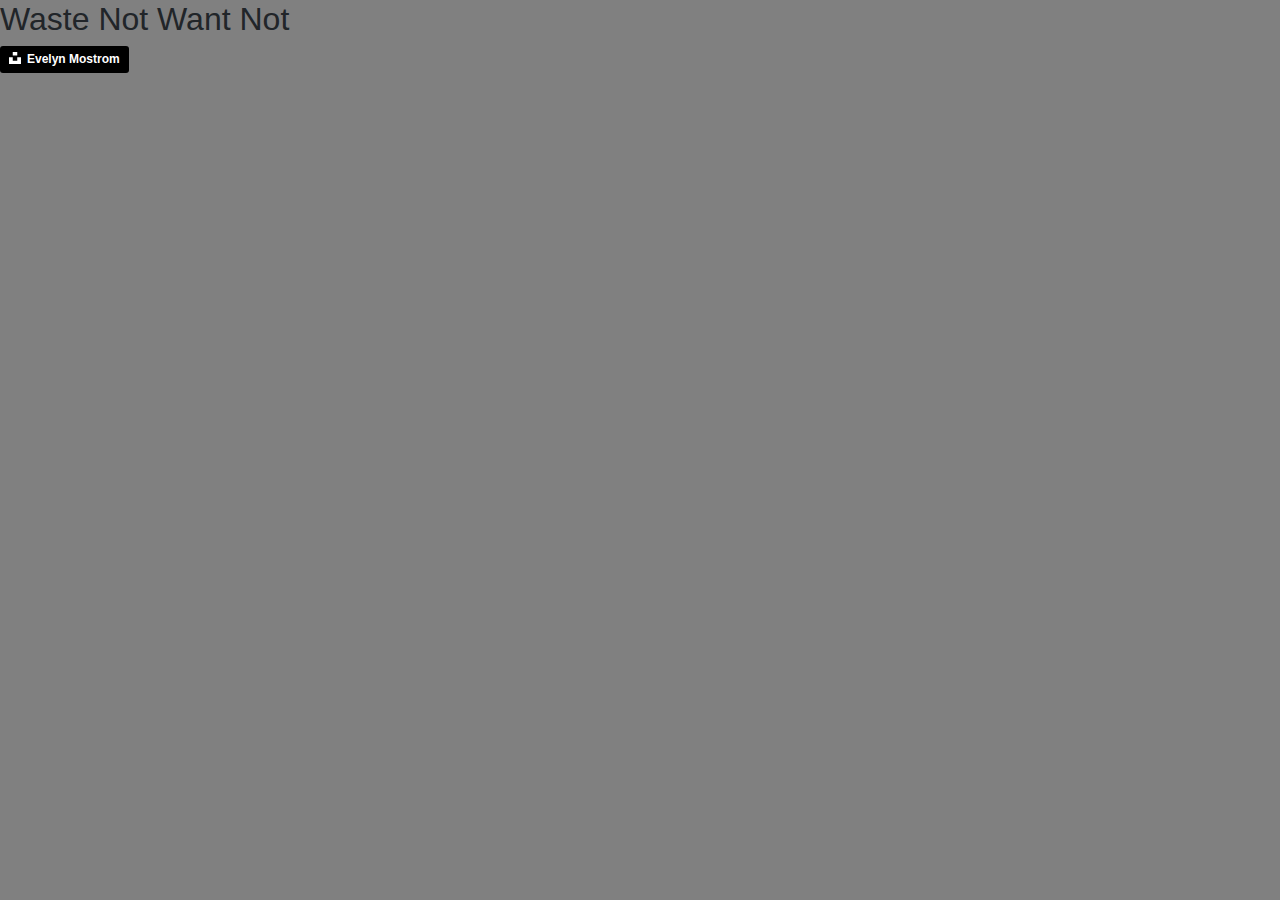
<file: Index.html>
<!DOCTYPE html>
<html lang="en">
<head>
    <meta charset="UTF-8">
    <meta name="viewport" content="width=device-width, initial-scale=1.0">
    <meta http-equiv="X-UA-Compatible" content="ie=edge">
    <link rel="stylesheet" href="https://stackpath.bootstrapcdn.com/bootstrap/4.4.1/css/bootstrap.min.css" type="text/css"/>
    <link rel="stylesheet" href="https://stackpath.bootstrapcdn.com/font-awesome/4.7.0/css/font-awesome.min.css" type="text/css"/>
    <link rel="stylesheet" href="assets/css/style.css" type="text/css"/>
    <title>Waste Not Want Not</title>
</head>
<body>
    <header>
    <section id="hero-outer">
            <div class="row">
                <div class="col-md-12">
                    <div id="hero-image"></div>
                        <h2 class="logo">Waste Not Want Not</h2>
                        <a href="index.html"></a>
                </div>
            </div>
    </section>
    </header>

    
</body>
<footer><a style="background-color:black;color:white;text-decoration:none;padding:4px 6px;font-family:-apple-system, BlinkMacSystemFont, &quot;San Francisco&quot;, &quot;Helvetica Neue&quot;, Helvetica, Ubuntu, Roboto, Noto, &quot;Segoe UI&quot;, Arial, sans-serif;font-size:12px;font-weight:bold;line-height:1.2;display:inline-block;border-radius:3px" 
href="https://unsplash.com/@evelynmostrom?utm_medium=referral&amp;utm_campaign=photographer-credit&amp;utm_content=creditBadge" target="_blank" rel="noopener noreferrer" title="Download free do whatever you want high-resolution photos from Evelyn Mostrom"><span style="display:inline-block;padding:2px 3px"><svg xmlns="http://www.w3.org/2000/svg" 
style="height:12px;width:auto;position:relative;vertical-align:middle;top:-2px;fill:white" viewbox="0 0 32 32"><title>unsplash-logo</title><path d="M10 9V0h12v9H10zm12 5h10v18H0V14h10v9h12v-9z"></path></svg></span><span style="display:inline-block;padding:2px 3px">Evelyn Mostrom</span></a></footer>
</html>
</file>
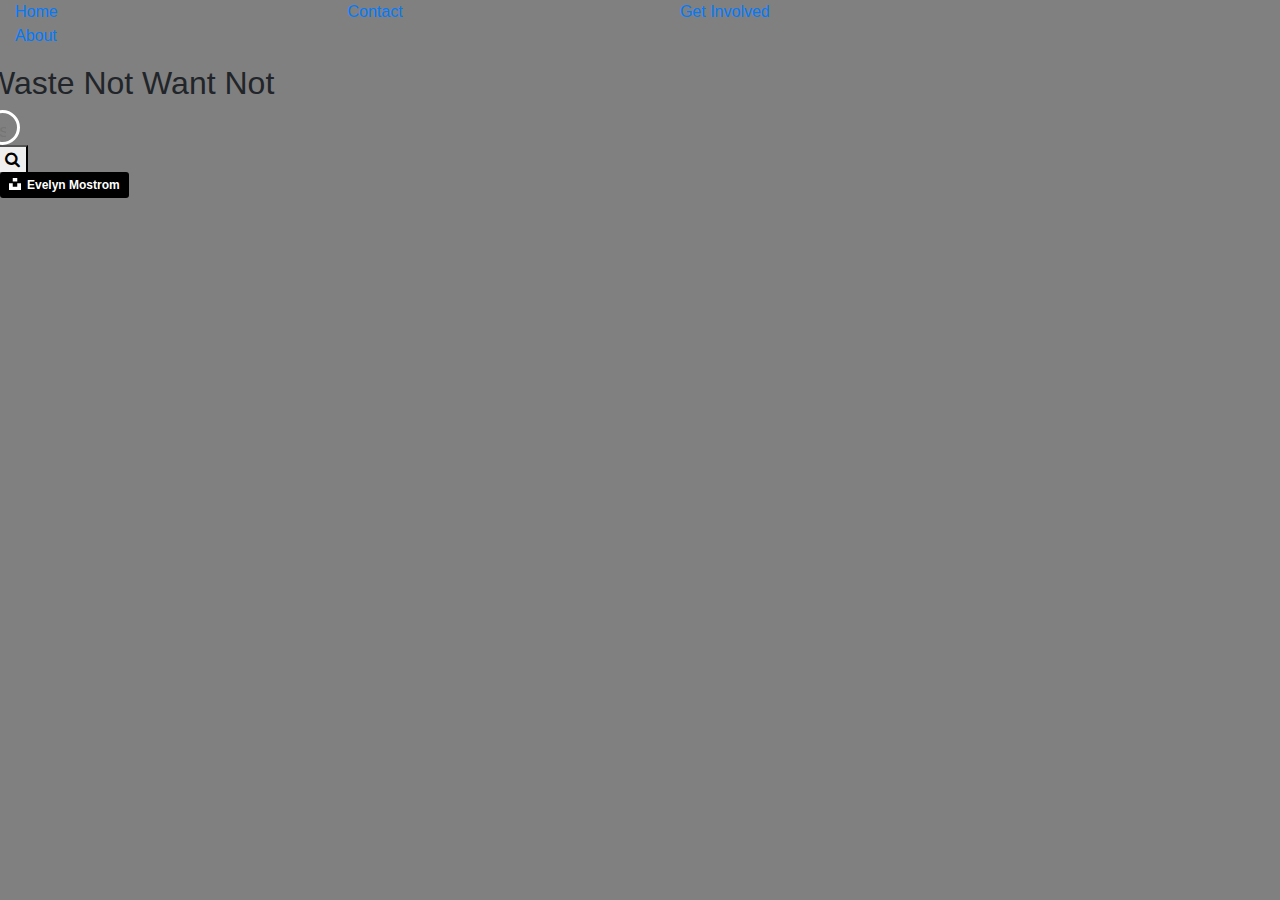
<file: index.html>
<!DOCTYPE html>
<html lang="en">
<head>
    <meta charset="UTF-8">
    <meta name="viewport" content="width=device-width, initial-scale=1.0">
    <meta http-equiv="X-UA-Compatible" content="ie=edge">
    <link rel="stylesheet" href="https://stackpath.bootstrapcdn.com/bootstrap/4.4.1/css/bootstrap.min.css" type="text/css"/>
    <link rel="stylesheet" href="https://stackpath.bootstrapcdn.com/font-awesome/4.7.0/css/font-awesome.min.css" type="text/css"/>
    <link rel="stylesheet" href="assets/css/style.css" type="text/css"/>
    <title>Waste Not Want Not</title>
</head>
<body>
    <header>
    <section id="hero-outer">
            <div class="row">
                <div class="col-md-12">
                    <div id="hero-image">
                        </div>
                        <div class="row no-gutters">
                            <div class="col">
                                <ul id="nav" class="list-inline menucontainer">
                                <li class="col-6 col-sm-3 ui-menu-color-home list-inline-item">
                                <a href="#"><span>Home</span></a>
                                </li>
                                <li class="col-6 col-sm-3 ui-menu-color-contact list-inline-item">
                                <a href="#"><span>Contact</span></a>
                                </li>
                                <li class="col-6 col-sm-3 ui-menu-color-get-involved list-inline-item">
                                <a href="#"><span>Get Involved</span></a>
                                </li>
                                <li class="col-6 col-sm-3 ui-menu-color-about list-inline-item">
                                <a href="#"><span>About</span></a>
                                </li>
                            </ul>
                        </div>
                        </div>
                            <div class="row">
                                <h2 class="logo">Waste Not Want Not</h2>
                                <a href="index.html"></a>
                            </div>
                                <div class="row">
                                    <div class="form">
                                    <form class="search" action="action_page.php">
                                    <input type="text" placeholder="Search Our Catalogue" name="search">
                                    <button type="submit"><i class="fa fa-search"></i></button>
                                    </form>
                                </div>
                            </div>
                        </div>
                </div>
            </div>
    </section>
    </header>

    
</body>
<footer><a style="background-color:black;color:white;text-decoration:none;padding:4px 6px;font-family:-apple-system, BlinkMacSystemFont, &quot;San Francisco&quot;, &quot;Helvetica Neue&quot;, Helvetica, Ubuntu, Roboto, Noto, &quot;Segoe UI&quot;, Arial, sans-serif;font-size:12px;font-weight:bold;line-height:1.2;display:inline-block;border-radius:3px" 
href="https://unsplash.com/@evelynmostrom?utm_medium=referral&amp;utm_campaign=photographer-credit&amp;utm_content=creditBadge" target="_blank" rel="noopener noreferrer" title="Download free do whatever you want high-resolution photos from Evelyn Mostrom"><span style="display:inline-block;padding:2px 3px"><svg xmlns="http://www.w3.org/2000/svg" 
style="height:12px;width:auto;position:relative;vertical-align:middle;top:-2px;fill:white" viewbox="0 0 32 32"><title>unsplash-logo</title><path d="M10 9V0h12v9H10zm12 5h10v18H0V14h10v9h12v-9z"></path></svg></span><span style="display:inline-block;padding:2px 3px">Evelyn Mostrom</span></a></footer>
</html>
</file>
<file: assets/css/style.css>
@import url('https://fonts.googleapis.com/css?family=Courgette:100,200,300,400,500,600,700&display=swap');
@import url('https://fonts.googleapis.com/css?family=Sen:100,200,300,400,500,600,700&display=swap');

/*---------------------------------------------------------Colors*/

body {
  background: #808080;
}

/*---------------------------------------------------------heading*/

header {
  margin: 0;
  padding: 0;
  border:0;
  overflow: hidden;
}

.waste-not {
  margin: auto;
  width: 50%;
  padding-top: 30px;
}

#logo {
  font-family: "Courgette", sans-serif;
  font-weight: 600;
  font-size: 36px;
  text-align: center;
  color: #fafafa;
  margin-bottom: 20px;
}

@media screen and (max-width:2000px) {
    #logo {
        width:65%;
        text-align: center;
        margin: 0 auto;
}

/*---------------------------------------------------------Search bar from external amended to suit purpose*/

.cntr {
  display:table;
  width:100%;
  height:100%;
  margin-top: 30px;
}
.cntr-innr {
  display:table-cell;
  text-align:center;
  vertical-align:middle;
  color: #ffffff;
}

.search {
  display: inline-block;
  position: relative;
  height: 35px;
  width: 35px;
  box-sizing: border-box;
  margin: 0px 8px 7px 0px;
  padding: 7px 9px 0px 9px;
  border: 3px solid #ffffff;
  border-radius: 25px;
  transition: all 200ms ease;
  cursor: text;
  text-align:center;
}
	
.search:after {
  content: "";
  position: absolute;
  width: 3px;
  height: 20px;
  right: -5px;
  top: 21px;
  background: #ffffff;
  border-radius: 3px;
  transform: rotate(-45deg);
  transition: all 200ms ease;
  text-align:center;
}
	
.search:active,
.search:hover {
  width: 200px;
  margin-right: 0px;
}
		
.search:after {
  height: 0px;	
}

input {
  width: 100%;
  border: none;
  box-sizing: border-box;
  font-family: "Inconsolata", sans-serif;
  font-size: 15px;
  color: inherit;
  background: transparent;
  outline-width: 0px;
  text-align:center;
}

/*---------------------------------------------------------Home page about section*/

.cntr p {
  color: #fafafa;
  font-family: "Courgette", sans-serif;
  margin-top: 30px;
  text-align:center;
}

.cntr h2 {
  color: #fafafa;
  font-family: "Courgette", sans-serif;
  margin-top: 30px;
  text-align:center;
}

/*---------------------------------------------------------Form*/

.form-section {
  clear: both;
  background: #fafafa;
  height: 910px;
  max-width: 900px;
  position: relative;
  margin: auto;
  margin-top: 20px;
}

@media screen and (max-width:500px){
    .form-section {
        height:60rem;
    }
}

.text-input {
  color: #0a0a0a;
  width: 100%;
  height: 25px;
  margin: 5px 0 20px 0;
  border: 2px solid #151515;
  border-radius: 2px;
}

/*---------------------------------------------------------Footer*/

footer {
  height: 150px;
}

.social-networks {
  text-align: center;
}

.social-networks li {
  display:inline;
}

.social-networks i {
  font-size: 160%;
  margin: 1%;
  padding: 5%;
  color: #343a40;
}

hr {
  width: 50%;
  color: #343a40;
  border-top: .5px solid;
}

/*---------------------------------------------------------Catalogue*/

#photos {
  clear: both;
  column-count: 3;
  padding: 0 4px;
  float: none;
}

#photos img {
  width: 100%;
}

.row {
  display:block;
}

/*--------------------------------------------------------- Image flip for Catalogue page, taken from W3 Schools and amended for purpose*/

.flip-box {
  background-color: transparent;
  width: 100%;
  height: 700px;
  perspective: 1000px;
  overflow: hidden;
}

.flip-box-inner {
  position: relative;
  width: 100%;
  height: 300px;
  text-align: center;
  transition: transform 0.8s;
  transform-style: preserve-3d;
}

.flip-box:hover .flip-box-inner {
  transform: rotateY(180deg);
}

.flip-box-front, .flip-box-back {
  position: absolute;
  width: 100%;
  height: 400px;
    -webkit-backface-visibility: hidden;
    -moz-backface-visibility: hidden;
    -o-backface-visibility: hidden;
  backface-visibility: hidden;
}

.flip-box-back {
  background-color: #808080;
  color: white;
  transform: rotateY(180deg);
  width:96%;
  text-align: center;
}

.flip-box-back h3 {
  text-align: center;
  font-family: "Sen", sans-serif;
  font-size: 40px;
}

.flip-box-back p {
  text-align: center;
  font-family: "Sen", sans-serif;
  font-size: 30px;
}

/*---------------------------------------------------------Media Queries for Catalogue responsivness*/

@media screen and (max-width: 1396px) {

.flip-box {
  height: 520px;
}

.flip-box-front {
  height: 250px;
}

.flip-box-back {
  height: 200px;
}

.flip-box-inner {
  height: 200px;
}
}

@media screen and (max-width: 970px) {

.flip-box {
  height: 420px;
}

.flip-box-front {
  height: 100px;
}

.flip-box-back {
  height: 100px;
}

.flip-box-inner {
  height: 100px;
}
}

@media screen and (max-width: 740px) {

.flip-box {
  height: 290px;
}

.flip-box-front {
  height: 100px;
}

.flip-box-back {
  height: 100px;
}

.flip-box-inner {
  height: 100px;
}
}

@media screen and (max-width: 505px) {
    #photos {
      column-count: 1;
      max-width: 100%;
    }

.flip-box {
  height: 500px;
}

.flip-box-front {
  height: 100px;
}

.flip-box-back {
  height: 100px;
}

.flip-box-inner {
  height: 100px;
}

.flip-box-back h2, p {
  font-size: 1em;
}
}

/*---------------------------------------------------------Contact*/

#split {
  clear: both;
  height: 50%;
  position: absolute;
  overflow-x: hidden;
}

.centered {
  left: 50%;
  text-align: center;
  padding-top: 20px;
}

.centered img {
  width: 250px;
  height: 250px;
  border-radius: 50%;
}

.centered p {
  font-family: "Sen", sans-serif;
  font-size: 40px;
}

.centered h2 {
  font-family: "Sen", sans-serif;
  font-size: 45px;
  text-decoration: underline;
  font-weight: 400;
}

/*---------------------------------------------------------Js script from extenal however amended to suit purpose*/

.open-button {
  background-color: #555;
  color: #fafafa;
  padding: 16px 20px;
  border: none;
  cursor: pointer;
  opacity: 0.8;
  position: fixed;
  bottom: 23px;
  right: 28px;
  width: 200px;
}

.form-popup {
  display: none;
  position: fixed;
  bottom: 0;
  right: 15px;
  border: 3px solid #f1f1f1;
  z-index: 9;
}

.form-container {
  max-width: 300px;
  padding: 10px;
  background-color: black;
  color: #fafafa;
}

.form-container .cancel {
  background-color: red;
}

.form-container .btn:hover, .open-button:hover {
  opacity: 1;
}
</file>
